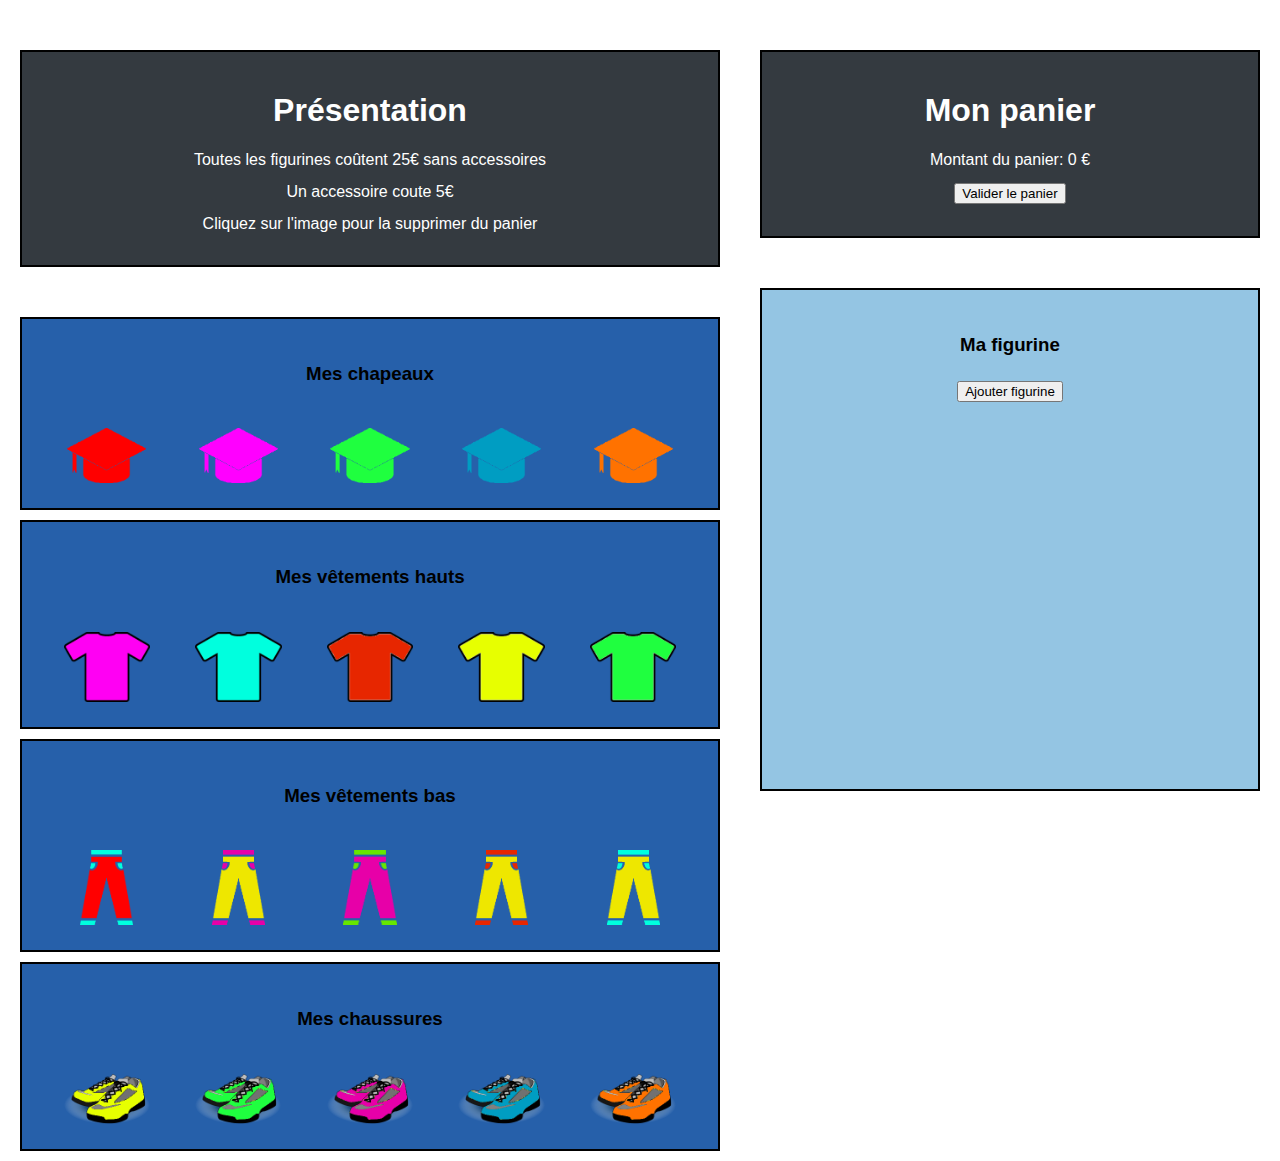
<file: Fabien_Darrigrand_P2P1/index.html>
<!-- Fabien Darrigrand P2P1 --> 
<!-- Projet mini pop moi (22/03/2021) -->
<!DOCTYPE html>
<html lang="fr">
  <head>
    <!-- Meta Utilities -->
    <meta charset="UTF-8" />
    <meta name="viewport" content="width=device-width, initial-scale=1.0" />

    <!-- Title -->
    <title>Mini Pop Moi</title>

    <!-- Link CSS -->
    <link rel="stylesheet" href="style.css" />
  </head>
  <body class="w-full">
    <div class="flex flex-row content-center w-full m-top">
      <div class="w-max-left mx-content">
        <div
          class="bg-dark-gray border mb-content flex flex-col items-center p-content"
        >
          <h1 class="my-title text-white">Présentation</h1>
          <p class="my-text text-white">
            Toutes les figurines coûtent 25€ sans accessoires
          </p>
          <p class="my-text text-white">Un accessoire coute 5€</p>
          <p class="my-text text-white">
            Cliquez sur l'image pour la supprimer du panier
          </p>
        </div>
        <div>
          <div
            class="bg-blue border flex flex-col items-center my-content p-content"
          >
            <h3>Mes chapeaux</h3>
            <div class="w-full grid grids-col-5 gap mt-content">
              <div class="h-chapeau flex content-center items-center">
                <img
                  id="chapeauId1"
                  class="h-full"
                  src="./assets/chapeau1.png"
                  alt=""
                />
              </div>
              <div class="h-chapeau flex content-center items-center">
                <img
                  id="chapeauId2"
                  class="h-full"
                  src="./assets/chapeau2.png"
                  alt=""
                />
              </div>
              <div class="h-chapeau flex content-center items-center">
                <img
                  id="chapeauId3"
                  class="h-full"
                  src="./assets/chapeau3.png"
                  alt=""
                />
              </div>
              <div class="h-chapeau flex content-center items-center">
                <img
                  id="chapeauId4"
                  class="h-full"
                  src="./assets/chapeau4.png"
                  alt=""
                />
              </div>
              <div class="h-chapeau flex content-center items-center">
                <img
                  id="chapeauId5"
                  class="h-full"
                  src="./assets/chapeau5.png"
                  alt=""
                />
              </div>
            </div>
          </div>
          <div
            class="bg-blue border flex flex-col items-center my-content p-content"
          >
            <h3>Mes vêtements hauts</h3>
            <div class="w-full grid grids-col-5 gap mt-content">
              <div class="h-haut flex content-center items-center">
                <img
                  id="hautId1"
                  class="h-full"
                  src="./assets/vetementHaut1.png"
                  alt=""
                />
              </div>
              <div class="h-haut flex content-center items-center">
                <img
                  id="hautId2"
                  class="h-full"
                  src="./assets/vetementHaut2.png"
                  alt=""
                />
              </div>
              <div class="h-haut flex content-center items-center">
                <img
                  id="hautId3"
                  class="h-full"
                  src="./assets/vetementHaut3.png"
                  alt=""
                />
              </div>
              <div class="h-haut flex content-center items-center">
                <img
                  id="hautId4"
                  class="h-full"
                  src="./assets/vetementHaut4.png"
                  alt=""
                />
              </div>
              <div class="h-haut flex content-center items-center">
                <img
                  id="hautId5"
                  class="h-full"
                  src="./assets/vetementHaut5.png"
                  alt=""
                />
              </div>
            </div>
          </div>
          <div
            class="bg-blue border flex flex-col items-center my-content p-content"
          >
            <h3>Mes vêtements bas</h3>
            <div class="w-full grid grids-col-5 gap mt-content">
              <div class="h-bas flex content-center items-center">
                <img
                  id="basId1"
                  class="h-full"
                  src="./assets//vetementBas1.png"
                  alt=""
                />
              </div>
              <div class="h-bas flex content-center items-center">
                <img
                  id="basId2"
                  class="h-full"
                  src="./assets//vetementBas2.png"
                  alt=""
                />
              </div>
              <div class="h-bas flex content-center items-center">
                <img
                  id="basId3"
                  class="h-full"
                  src="./assets//vetementBas3.png"
                  alt=""
                />
              </div>
              <div class="h-bas flex content-center items-center">
                <img
                  id="basId4"
                  class="h-full"
                  src="./assets//vetementBas4.png"
                  alt=""
                />
              </div>
              <div class="h-bas flex content-center items-center">
                <img
                  id="basId5"
                  class="h-full"
                  src="./assets//vetementBas5.png"
                  alt=""
                />
              </div>
            </div>
          </div>
          <div
            class="bg-blue border flex flex-col items-center my-content p-content"
          >
            <h3>Mes chaussures</h3>
            <div class="w-full grid grids-col-5 gap mt-content">
              <div class="h-chaussure flex content-center items-center">
                <img
                  id="chaussureId1"
                  class="h-full"
                  src="./assets/chaussure1.png"
                  alt=""
                />
              </div>
              <div class="h-chaussure flex content-center items-center">
                <img
                  id="chaussureId2"
                  class="h-full"
                  src="./assets/chaussure2.png"
                  alt=""
                />
              </div>
              <div class="h-chaussure flex content-center items-center">
                <img
                  id="chaussureId3"
                  class="h-full"
                  src="./assets/chaussure3.png"
                  alt=""
                />
              </div>
              <div class="h-chaussure flex content-center items-center">
                <img
                  id="chaussureId4"
                  class="h-full"
                  src="./assets/chaussure4.png"
                  alt=""
                />
              </div>
              <div class="h-chaussure flex content-center items-center">
                <img
                  id="chaussureId5"
                  class="h-full"
                  src="./assets/chaussure5.png"
                  alt=""
                />
              </div>
            </div>
          </div>
        </div>
      </div>
      <div class="w-max-right mx-content">
        <div
          class="bg-dark-gray border mb-content flex flex-col items-center p-content"
        >
          <h1 class="my-title text-white">Mon panier</h1>
          <p class="my-text text-white">
            Montant du panier: <span id="counterPrice">0</span> €
          </p>
          <button class="my-text" id="validateBasket">Valider le panier</button>
          <div
            class="flex flex-row content-center items-center"
            id="itemList"
          ></div>
        </div>
        <div class="bg-light-blue border flex flex-col items-center p-content">
          <h3>Ma figurine</h3>
          <button id="addToBasket" class="my-text">Ajouter figurine</button>
          <div class="flex flex-col content-center items-center mt-content">
            <div class="h-chapeau flex content-center items-center my-content">
              <img id="orderChapeau" class="h-full" alt="" />
            </div>
            <div class="h-haut flex content-center items-center my-content">
              <img id="orderHaut" class="h-full" alt="" />
            </div>
            <div class="h-bas flex content-center items-center my-content">
              <img id="orderBas" class="h-full" alt="" />
            </div>
            <div
              class="h-chaussure flex content-center items-center my-content"
            >
              <img id="orderChaussure" class="h-full" alt="" />
            </div>
          </div>
        </div>
      </div>
    </div>

    <script src="./script.js"></script>
  </body>
</html>
</file>
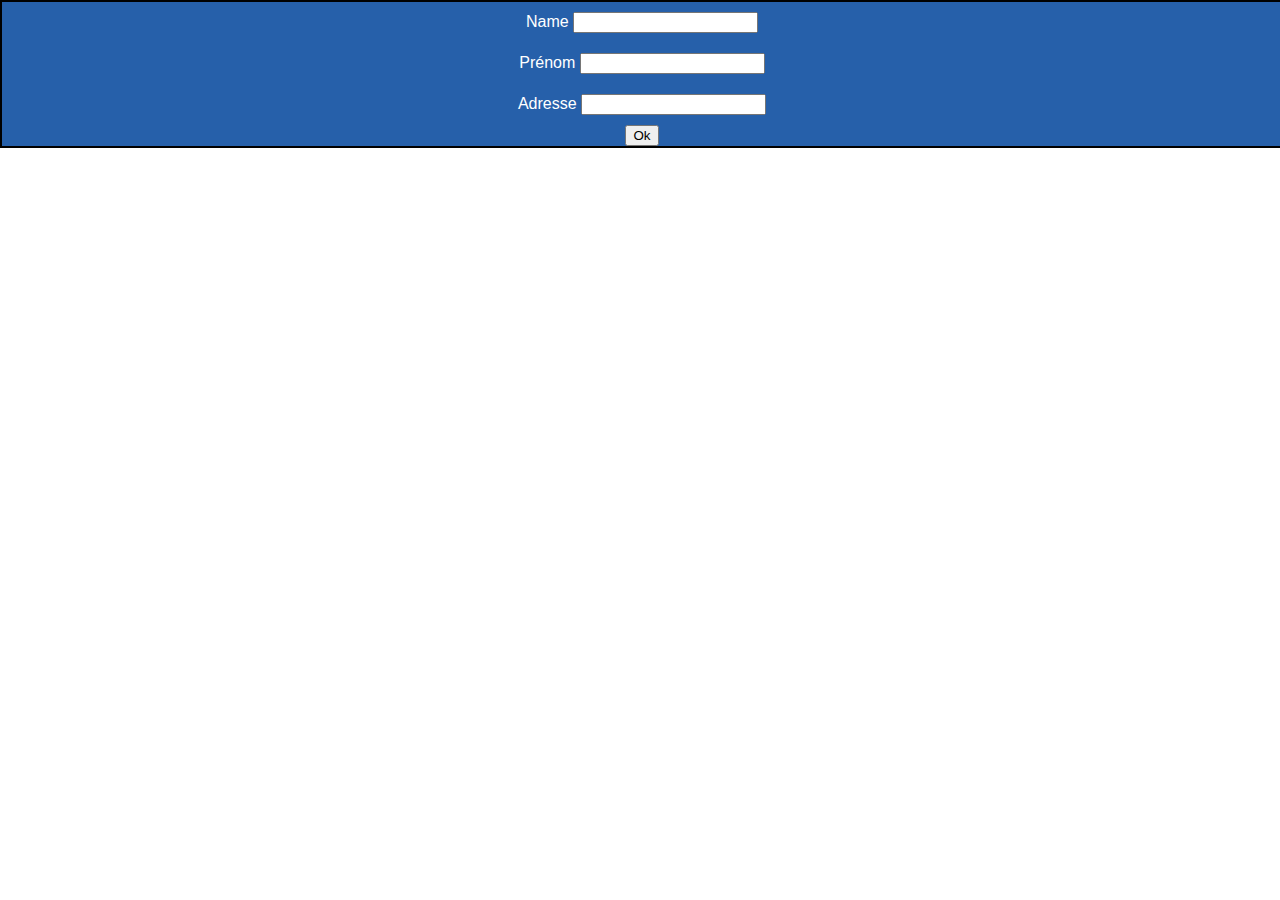
<file: Fabien_Darrigrand_P2P1/basket/index.html>
<!DOCTYPE html>
<html lang="en">
  <head>
    <!-- Meta Utilities -->
    <meta charset="UTF-8" />
    <meta name="viewport" content="width=device-width, initial-scale=1.0" />

    <!-- Title -->
    <title>Le panier</title>

    <!-- Link CSS -->
    <link rel="stylesheet" href="../style.css" />
  </head>
  <body>
    <div id="contentForm">
      <div
        class="w-full flex flex-col content-center items-center bg-blue border"
      >
        <div class="my-content">
          <label class="text-white" for="lastName">Name</label>
          <input type="text" name="" id="lastName" />
        </div>
        <div class="my-content">
          <label class="text-white" for="firstName">Prénom</label>
          <input type="text" name="" id="firstName" />
        </div>
        <div class="my-content">
          <label class="text-white" for="adresse">Adresse</label>
          <input type="text" name="" id="adresse" />
        </div>
        <button onclick="validate()">Ok</button>
      </div>
    </div>

    <div id="contentFinish">
    </div>

    <script src="./script.js"></script>
  </body>
</html>
</file>
<file: Fabien_Darrigrand_P2P1/style.css>
/* Fabien Darrigrand P2P1 */
/* Projet mini pop moi (22/03/2021) */
body {
  margin: 0;
  padding: 0;
  font-family: sans-serif;
}

.h-full {
  height: 100%;
}

.h-chapeau {
  height: 55px;
}

.h-haut {
  height: 70px;
}

.h-bas {
  height: 75px;
}

.h-chaussure {
  height: 50px;
}

.w-full {
  width: 100%;
}

.w-max-left {
  width: 700px;
}

.w-max-right {
  width: 500px;
}

.bg-dark-gray {
  background-color: #343a40;
}

.bg-blue {
  background-color: #2660aa;
}

.bg-light-blue {
  background-color: #94c5e3;
}

.my-title {
  margin-top: 15px;
  margin-bottom: 15px;
}

.my-text {
  margin-top: 7px;
  margin-bottom: 7px;
}

.my-content {
  margin-top: 10px;
  margin-bottom: 10px;
}

.mx-content {
  margin-left: 20px;
  margin-right: 20px;
}

.mt-content {
  margin-top: 25px;
}

.mb-content {
  margin-bottom: 50px;
}

.m-top {
  margin-top: 50px;
}

.p-content {
  padding: 25px;
}

.border {
  border: 2px solid black;
}

.flex {
  display: flex;
}

.flex-row {
  flex-direction: row;
}

.flex-col {
  flex-direction: column;
}

.content-center {
  justify-content: center;
}

.items-center {
  align-items: center;
}

.text-white {
  color: #fff;
}

.grid {
  display: grid;
}

.gap {
  gap: 0.75rem;
}

.grids-col-5 {
  grid-template-columns: repeat(5, minmax(0, 1fr));
}
</file>
